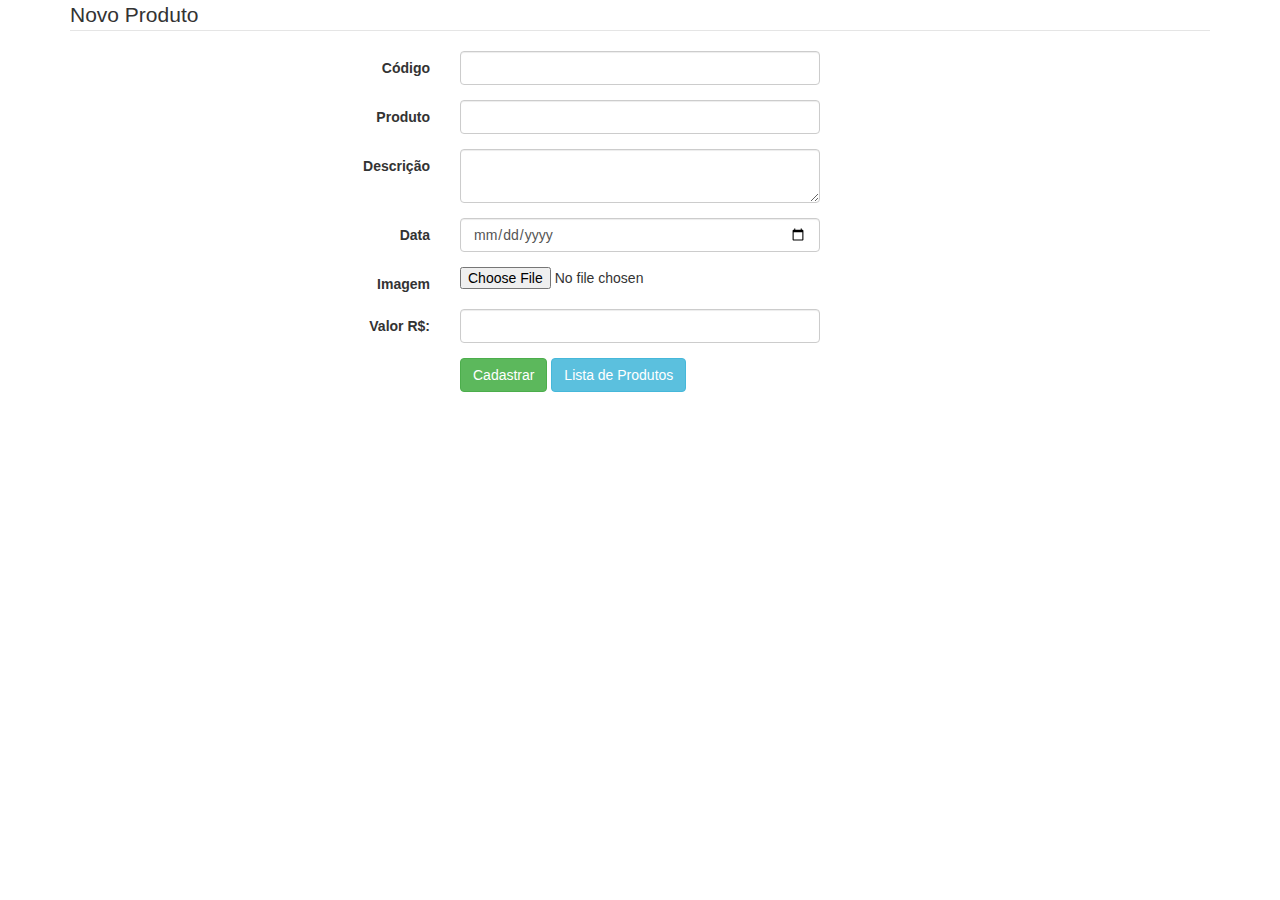
<file: index.html>
<!doctype html>
<html lang="en">
  <head>
    <meta charset="utf-8">
    <meta http-equiv="X-UA-Compatible" content="IE=edge">
    <meta name="viewport" content="width=device-width, initial-scale=1">
    <!-- The above 3 meta tags *must* come first in the head; any other head content must come *after* these tags -->
    <title>Bootstrap 101 Template</title>

    <!-- Bootstrap -->
    <link rel="stylesheet" href="https://cdn.jsdelivr.net/npm/bootstrap@3.4.1/dist/css/bootstrap.min.css" integrity="sha384-HSMxcRTRxnN+Bdg0JdbxYKrThecOKuH5zCYotlSAcp1+c8xmyTe9GYg1l9a69psu" crossorigin="anonymous">

    <!-- HTML5 shim and Respond.js for IE8 support of HTML5 elements and media queries -->
    <!-- WARNING: Respond.js doesn't work if you view the page via file:// -->
    <!--[if lt IE 9]>
      <script src="https://cdn.jsdelivr.net/npm/html5shiv@3.7.3/dist/html5shiv.min.js"></script>
      <script src="https://cdn.jsdelivr.net/npm/respond.js@1.4.2/dest/respond.min.js"></script>
    <![endif]-->
  </head>
  <body>
      <div class="container">
    <form class="form-horizontal" method="post" action="cadastro.php">
        <fieldset>
        
        <!-- Form Name -->
        <legend>Novo Produto</legend>
        
        <!-- Text input-->
        <div class="form-group">
          <label class="col-md-4 control-label" for="textinput">Código</label>  
          <div class="col-md-4">
          <input id="textinput" name="codigo" type="text" placeholder="" class="form-control input-md" required>
            
          </div>
        </div>
        
        <!-- Text input-->
        <div class="form-group">
          <label class="col-md-4 control-label" for="textinput">Produto</label>  
          <div class="col-md-4">
          <input id="textinput" name="produto" type="text" placeholder="" class="form-control input-md" required>
            
          </div>
        </div>
        
        <!-- Textarea -->
        <div class="form-group">
          <label class="col-md-4 control-label" for="textarea">Descrição</label>
          <div class="col-md-4">                     
            <textarea class="form-control" id="textarea" name="descricao" required></textarea>
          </div>
        </div>
        
        <!-- Text input-->
        <div class="form-group">
          <label class="col-md-4 control-label" for="textinput">Data</label>  
          <div class="col-md-4">
          <input id="textinput" name="data" type="date" placeholder="" class="form-control input-md" required>
            
          </div>
        </div>
        
        <!-- Text input-->
        <div class="form-group">
          <label class="col-md-4 control-label" for="textinput">Imagem</label>  
          <div class="col-md-4">
          <input id="textinput" name="imagem" type="file" class="input-file">
            
          </div>
        </div>
        
        <!-- Text input-->
        <div class="form-group">
          <label class="col-md-4 control-label" for="textinput">Valor R$:</label>  
          <div class="col-md-4">
          <input id="textinput" name="valor" type="number" placeholder="" class="form-control input-md" required>
            
          </div>
        </div>
        
        <!-- Button (Double) -->
        <div class="form-group">
          <label class="col-md-4 control-label" for="button1id"></label>
          <div class="col-md-8">
            <button id="button1id" name="button1id" class="btn btn-success">Cadastrar</button>
            <a href="consulta.php" class="btn btn-info">Lista de Produtos</a>
          </div>
        </div>
        </fieldset>
        </form>
    </div>
    <!-- jQuery (necessary for Bootstrap's JavaScript plugins) -->
    <script src="https://code.jquery.com/jquery-1.12.4.min.js" integrity="sha384-nvAa0+6Qg9clwYCGGPpDQLVpLNn0fRaROjHqs13t4Ggj3Ez50XnGQqc/r8MhnRDZ" crossorigin="anonymous"></script>
    <!-- Include all compiled plugins (below), or include individual files as needed -->
    <script src="https://cdn.jsdelivr.net/npm/bootstrap@3.4.1/dist/js/bootstrap.min.js" integrity="sha384-aJ21OjlMXNL5UyIl/XNwTMqvzeRMZH2w8c5cRVpzpU8Y5bApTppSuUkhZXN0VxHd" crossorigin="anonymous"></script>
  </body>
</html>
</file>
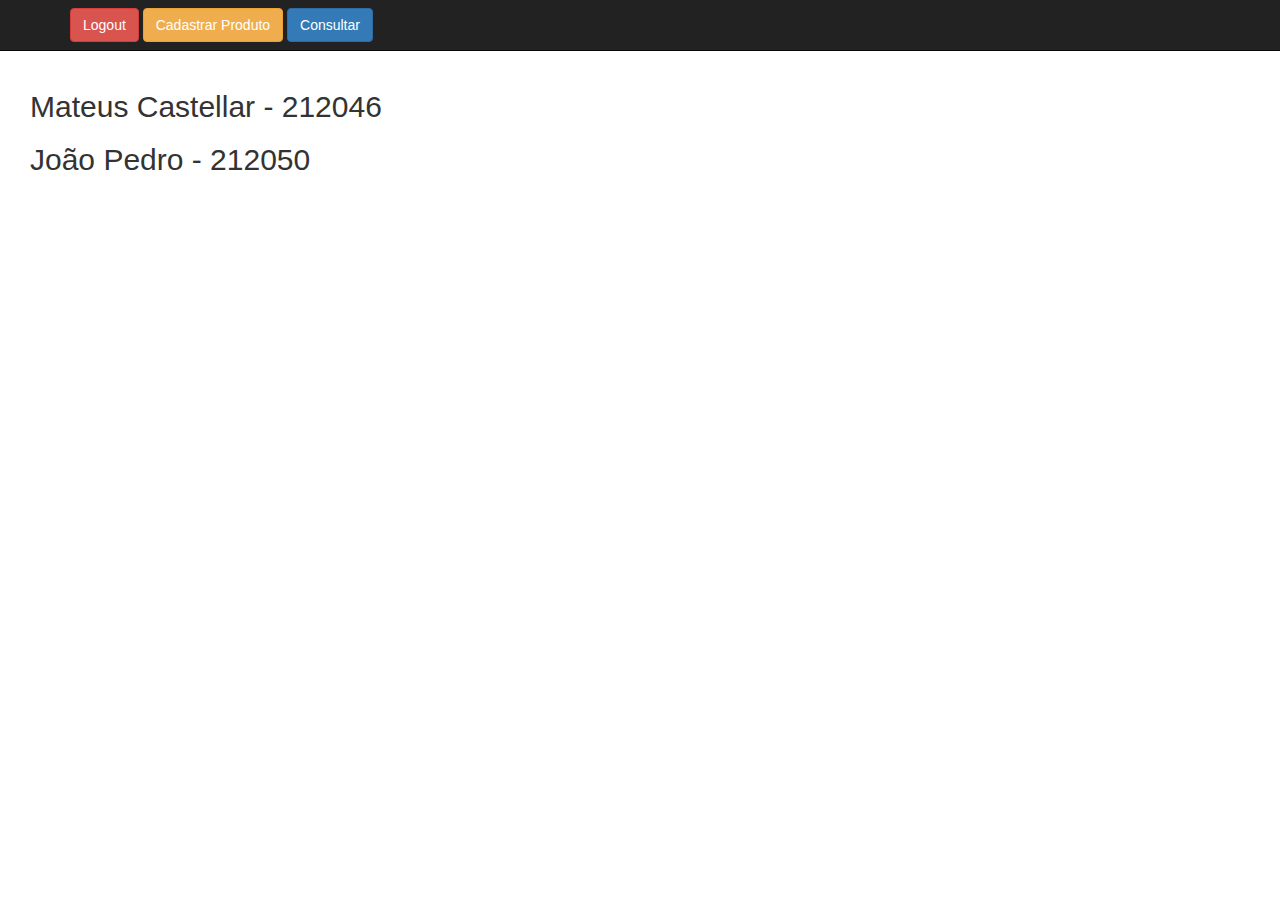
<file: home.html>
<!doctype html>

<head>
  <meta charset="utf-8">
  <meta name="viewport" content="width=device-width, initial-scale=1">
  <meta http-equiv="x-ua-compatible" content="ie=edge">
  <link rel="stylesheet" href="https://cdn.jsdelivr.net/npm/bootstrap@3.4.1/dist/css/bootstrap.min.css"
    integrity="sha384-HSMxcRTRxnN+Bdg0JdbxYKrThecOKuH5zCYotlSAcp1+c8xmyTe9GYg1l9a69psu" crossorigin="anonymous">
  <title>Home</title>
</head>

<body>
  <nav class="navbar navbar-inverse navbar-fixed-top">
    <div class="container">
      <a type="button" href="logout.php" class="btn btn-danger navbar-btn">Logout</a>
      <a type="button" href="index.html" class="btn btn-warning navbar-btn">Cadastrar Produto</a>
      <a type="button" href="consulta.php" class="btn btn-primary navbar-btn">Consultar</a>
    </div>
  </nav><br><br>

<div style="margin-left: 30px; margin-top: 50px;">
  <h2>Mateus Castellar - 212046</h2>
  <h2>João Pedro - 212050</h2>
</div>


</body>

</html>
</file>
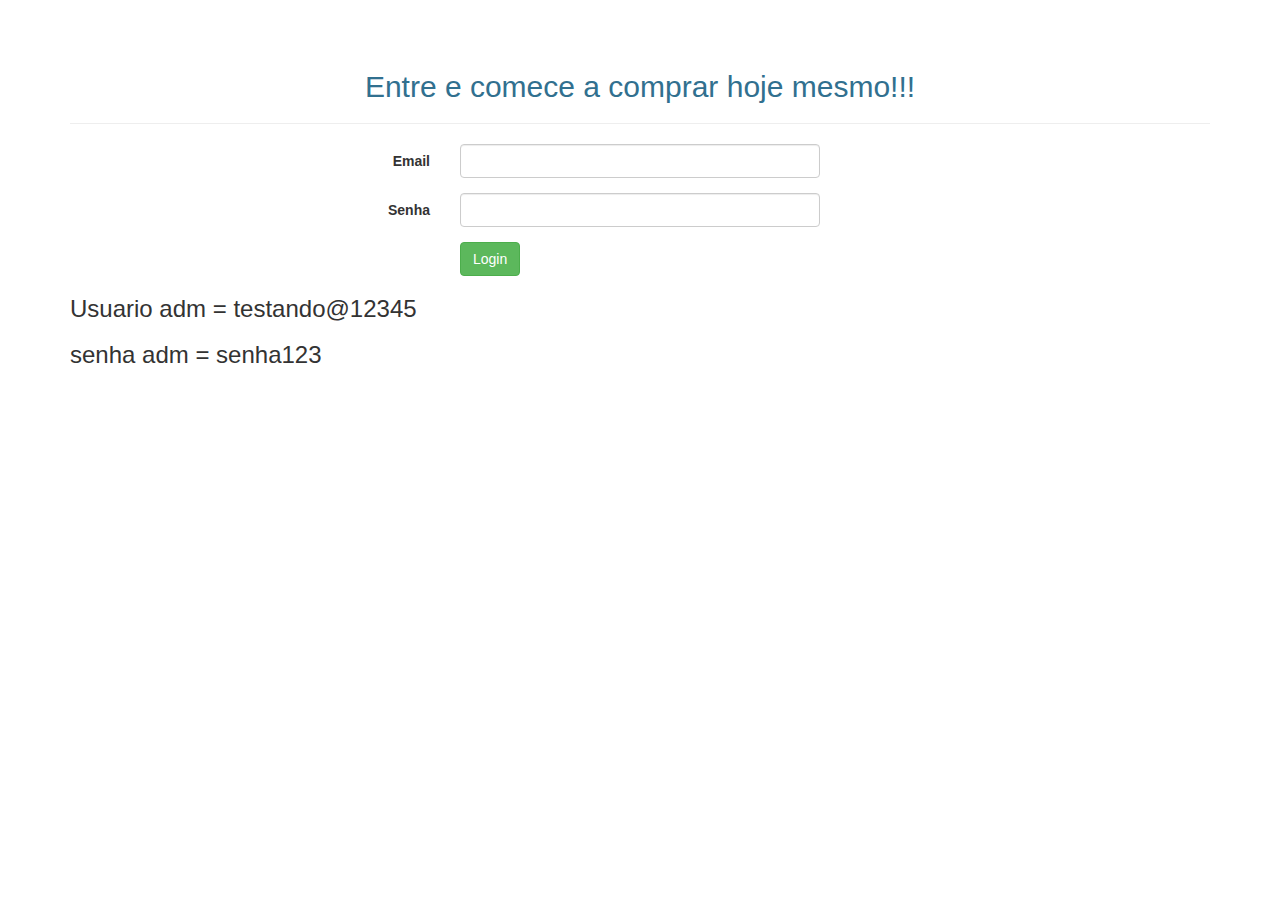
<file: login.html>
<!doctype html>
<html lang="en">

<head>
    <meta charset="utf-8">
    <meta http-equiv="X-UA-Compatible" content="IE=edge">
    <meta name="viewport" content="width=device-width, initial-scale=1">
    <title>Bootstrap 101 Template</title>
    <link rel="stylesheet" href="https://cdn.jsdelivr.net/npm/bootstrap@3.4.1/dist/css/bootstrap.min.css"
        integrity="sha384-HSMxcRTRxnN+Bdg0JdbxYKrThecOKuH5zCYotlSAcp1+c8xmyTe9GYg1l9a69psu" crossorigin="anonymous">
</head>

<body>
    <div style="padding-top: 50px;" class="container">

        <form class="form-horizontal" method="post" action="autentica.php">
            <fieldset>

                <h2 class="text-center text-info">Entre e comece a comprar hoje mesmo!!!</h2>
                <hr>

                
                <div class="form-group">
                    <label class="col-md-4 control-label" for="textinput">Email</label>
                    <div class="col-md-4">
                        <input required id="usuario" name="usuario" type="email" placeholder="" class="form-control input-md">
                    </div>
                </div>

                <div class="form-group">
                    <label class="col-md-4 control-label" for="textinput">Senha</label>
                    <div class="col-md-4">
                        <input required id="senha" name="senha" type="password" placeholder="" class="form-control input-md">
                    </div>
                </div>

                <div class="form-group">
                    <label class="col-md-4 control-label" for="singlebutton"></label>
                    <div class="col-md-4">
                        <button id="singlebutton" type="submit" name="singlebutton" class="btn btn-success">Login</button>
                    </div>
                </div>


                <div>
                    <h3>Usuario adm = testando@12345</h3>
                    <h3>senha adm = senha123</h3>
                </div>

            </fieldset>
        </form>
    </div>
</body>

</html>
</file>
